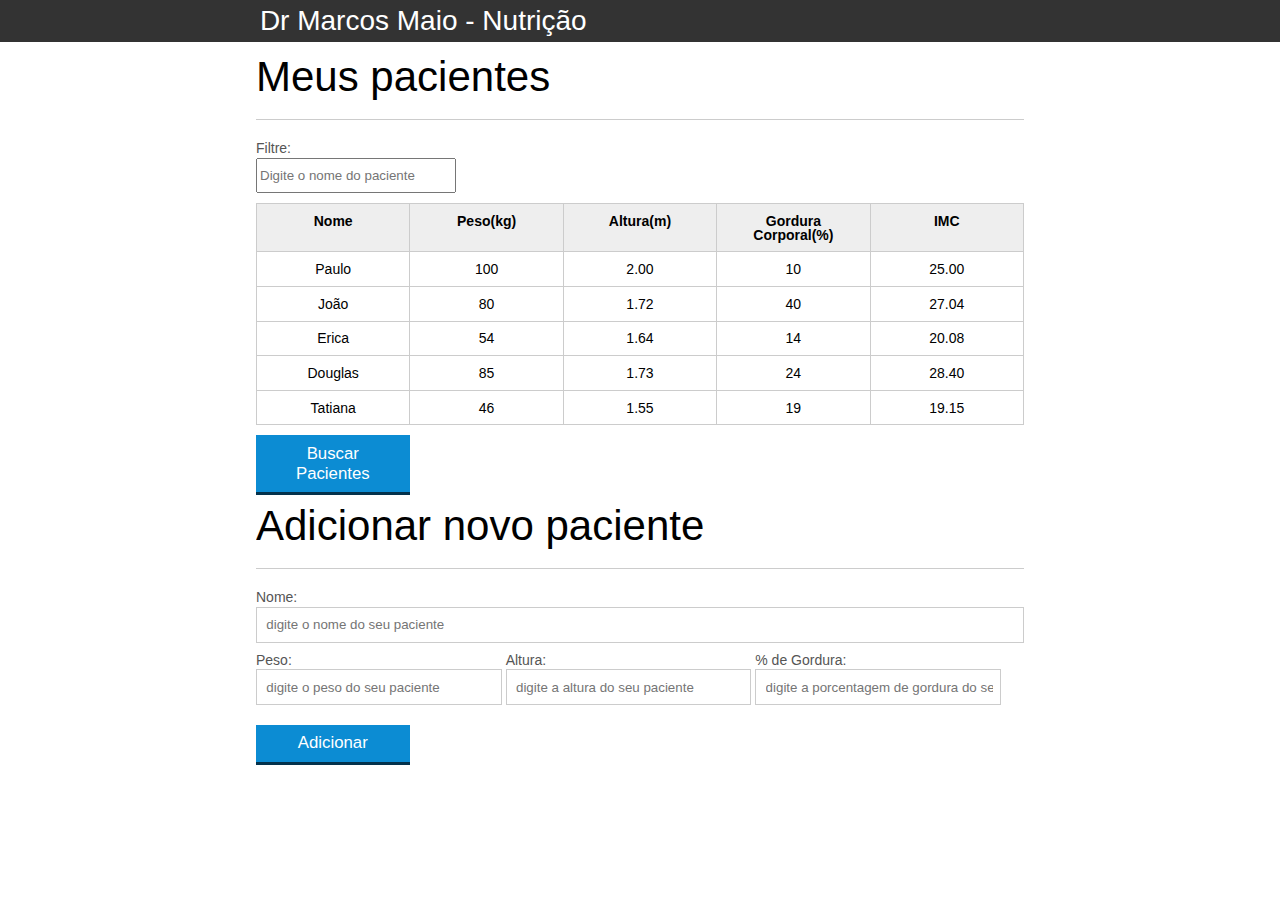
<file: index.html>
<!DOCTYPE html>
<html lang="pt-br">
	<head>
		<meta charset="UTF-8">
		<title>Dr Marcos Maio</title>
		<link rel="icon" href="favicon.ico" type="image/x-icon">
		<link rel="stylesheet" type="text/css" href="css/reset.css">
		<link rel="stylesheet" type="text/css" href="css/index.css">

	</head>
	<body>

		<header>
			<div class="container">
				<h2 class="titulo">Aparecida Nutrição</h2>
			</div>
		</header>
		<main>
			<section class="container">
				<h2>Meus pacientes</h2>
				<label for="filtrar-tabela">Filtre:</label>
				<input type ="text" name ="filtro" id="filtrar-tabela" placeholder="Digite o nome do paciente">
				<span id ="erro-ajax" class="invisivel">Erro ao buscar os pacientes</span>
				<table>
					<thead>
						<tr>
							<th>Nome</th>
							<th>Peso(kg)</th>
							<th>Altura(m)</th>
							<th>Gordura Corporal(%)</th>
							<th>IMC</th>
						</tr>
					</thead>
					<tbody id="tabela-pacientes">
						<tr class="paciente" id="primeiro-paciente">
							<td class="info-nome">Paulo</td>
							<td class="info-peso">100</td>
							<td class="info-altura">2.00</td>
							<td class="info-gordura">10</td>
							<td class="info-imc">0</td>
						</tr>

						<tr class="paciente" >
							<td class="info-nome">João</td>
							<td class="info-peso">80</td>
							<td class="info-altura">1.72</td>
							<td class="info-gordura">40</td>
							<td class="info-imc">0</td>
						</tr>

						<tr class="paciente" >
							<td class="info-nome">Erica</td>
							<td class="info-peso">54</td>
							<td class="info-altura">1.64</td>
							<td class="info-gordura">14</td>
							<td class="info-imc">0</td>
						</tr>

						<tr class="paciente">
							<td class="info-nome">Douglas</td>
							<td class="info-peso">85</td>
							<td class="info-altura">1.73</td>
							<td class="info-gordura">24</td>
							<td class="info-imc">0</td>
						</tr>
						<tr class="paciente" >
							<td class="info-nome">Tatiana</td>
							<td class="info-peso">46</td>
							<td class="info-altura">1.55</td>
							<td class="info-gordura">19</td>
							<td class="info-imc">0</td>
						</tr>
					</tbody>
				</table>
                <button id="buscar-pacientes" class="botao bto-principal">Buscar Pacientes</button>
			</section>
		</main>

		<section class="container">
		    <h2 id="titulo-form">Adicionar novo paciente</h2>
			<ul id="mensagens-erro"></ul>
		    <form id="form-adiciona">
		        <div class="">
		            <label for="nome">Nome:</label>
		            <input id="nome" name="nome" type="text" placeholder="digite o nome do seu paciente" class="campo">
		        </div>
		        <div class="grupo">
		            <label for="peso">Peso:</label>
		            <input id="peso" name="peso" type="text" placeholder="digite o peso do seu paciente" class="campo campo-medio">
		        </div>
		        <div class="grupo">
		            <label for="altura">Altura:</label>
		            <input id="altura" name="altura" type="text" placeholder="digite a altura do seu paciente" class="campo campo-medio">
		        </div>
		        <div class="grupo">
		            <label for="gordura">% de Gordura:</label>
		            <input id="gordura" type="text" placeholder="digite a porcentagem de gordura do seu paciente" class="campo campo-medio">
		        </div>
				
                <span id ="erro-ajax" class="invisivel">Erro ao buscar os pacientes</span>
		        <button id="adicionar-paciente" class="botao bto-principal">Adicionar</button>
				
		    </form>
		</section>

		<script src="js/calcula-imc.js" ></script>
		<script src="js/form.js" ></script>
        <script src="js/remover-paciente.js"></script>
		<script src="js/filtrar.js"></script>
		<script src="js/buscar-pacientes.js"></script>
	</body>
</html>
</file>
<file: css/index.css>
*{
	box-sizing: border-box;
 }

body{
	font-family: "Helvetica Neue", "Helvetica", Helvetica, Arial, sans-serif;
	font-size: 14px;
}

header{
	background-color: #333;
	height: 3em;
	color: #FFF;
	margin-bottom: 1em;
}

header h1{
	font-size: 2em;
	display:inline-block;
	vertical-align:	middle;
}
header h2{
	font-size: 2em;
	display:inline-block;
	vertical-align:	middle;
}

header .container:before{
	content: '';
	display:inline-block;
	height: 100%;
	vertical-align:	middle;
}

.container{
	width: 60%;
	height: 100%;
	margin: 0 auto;
}

section{
	margin: 2em 0;
	overflow: hidden;
}

section h2{
	font-size: 3em;
	display: block;
	padding-bottom: .5em;
	border-bottom: 1px solid #ccc;
	margin-bottom: .5em;
}

table{
	width: 100%;
	margin-bottom : .5em;
    table-layout: fixed;

}

td, th {
	padding: .7em;
	margin: 0;
	border: 1px solid #ccc;
	text-align: center;
}

th{
	font-weight: bold;
	background-color: #EEE;
}

label{
	color: #555;
	display: block;
	margin-bottom: .2em;
}

.campo{
	margin: 0;
	padding-bottom: 1em;
	width: 100%;
	border: 1px solid #ccc;
	padding: .7em;
	width: 100%;
}

.campo-medio{
	display: inline-block;
	padding-right: .5em;
}

.grupo{
	width: 32%;
	display: inline-block;
	padding: 10px 0px;
}

button{
	padding: .5em 2em;
	border: 0;
	border-bottom: 3px solid;
	font-size: 1.2em;
	cursor: pointer;
	margin: 0;
	margin-top: -3px;
	color: #fff;
	background-color:#0c8cd3;
	border-color: #04324c;
	width: 20%;
    display: block;
    clear: both;
    margin: 10px 0px;

}

button:active{
	margin-top:0px;
	border: 0;
}

button[disabled=disabled], button:disabled {
    background-color: gray;
	border-color: darkgray;

}

.adicionar-paciente{
    margin-top: 30px;
}

.campo-invalido{
	border: 1px solid red;
}

.paciente-invalido {
	background-color: lightcoral;
}

#mensagens-erro{
	color: red;
}

.paciente {
	cursor: pointer;
}

.fadeOut {
	opacity: 0;
	transition: 1s;
}

#filtrar-tabela{
	width:200px;
	height:35px;
	margin-bottom:10px;
}

.invisivel{
    display: none;
}
</file>
